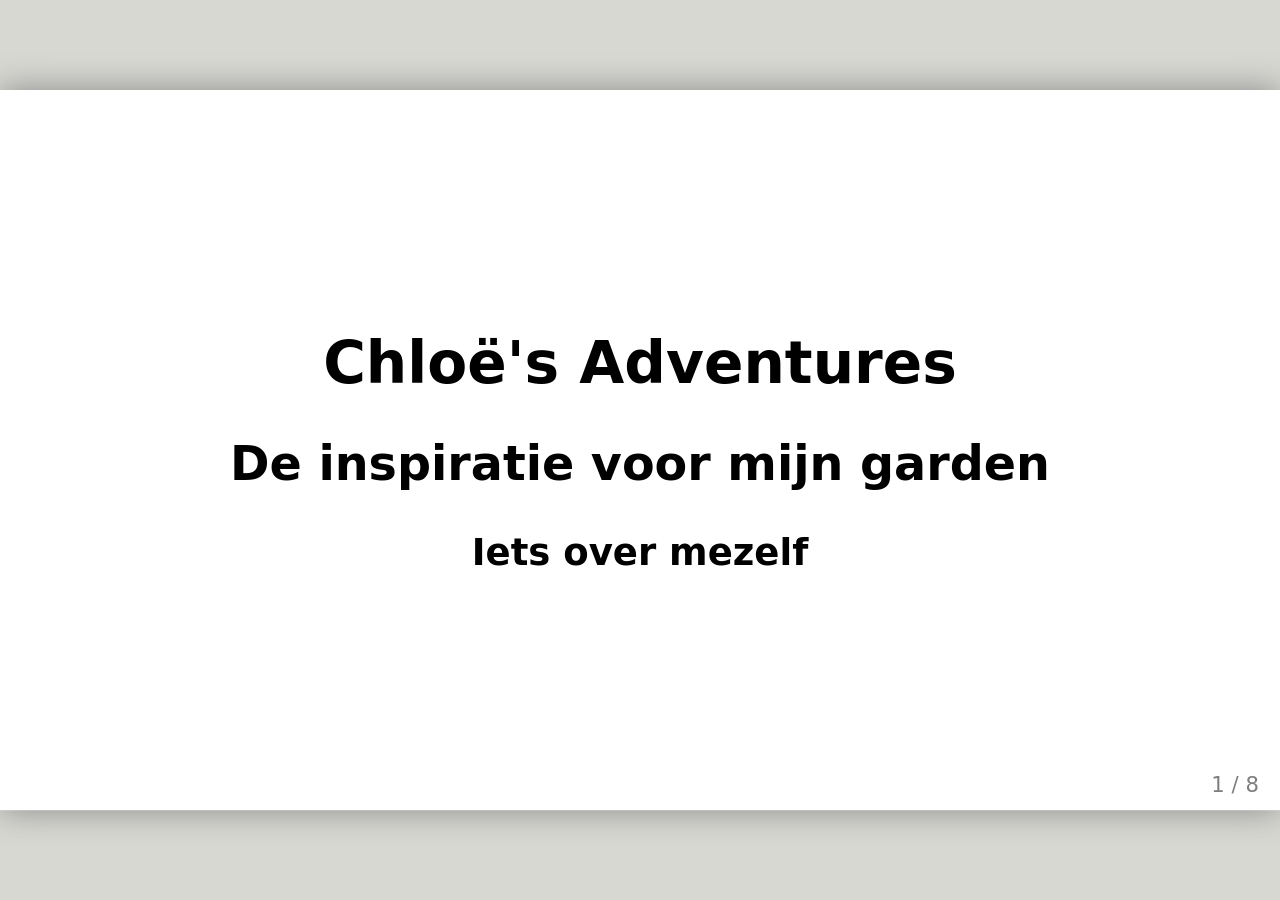
<file: oefeningen/presentatie/index.html>
<!doctype html>
<html lang="nl">
  <head>
    <meta charset="utf-8" />
    <title>Inspiratie voor mijn digital garden</title>
    <style>
      /* Zet de stylesheet naar je hand... of laat het lekker minimalistisch */
      body {
        font-family: system-ui, sans-serif;
      }
      .remark-code,
      .remark-inline-code {
        font-family: monospace;
      }
    </style>
  </head>
  <body>
    <textarea id="source">
class: center, middle
<!--
In deze textarea kan je in Markdown de slides aanpassen,
zie https://github.com/gnab/remark/wiki voor alle mogelijkheden!
-->

# Chloë's Adventures

## De inspiratie voor mijn garden
### Iets over mezelf
---

# Agenda

1. Mijn eerste idee 
2. Links voor inspo 
3. Afbeeldingen/voorbeelden 
4. samevatting


---

# Mijn eerste idee
- Desktop vibe + 
- Mijn intresses 
- waarom?
- Tekeningen (digitaal, schets, animatie, schilderen)
- Games (xbox, playstation, wii, wiiu, nintendo)
- Films (allerlei genres)
- superhero's (van jongs af aan)
- Anime (nog meer mogelijkheden)
- Muziek (familie)

---
# 10 links
### Persoonlijk (hoe maak ik iets mijn eige)
1.  https://olliveen.neocities.org/ (desktop idee)
2.  https://daikonet.neocities.org/ (andere vorm van desktop, cursor aanpassing)
3.  https://thegardenofmadeline.neocities.org/ (Desktop kleuren en vormen)
4.  https://codecreature.net/warnings/?redirect=/home/  (teken stijl, kleuren, font)
5.  https://atinytrashbag.neocities.org/  (vormgeving)
6.  https://ninacti0n.art/ (vormgeving, kleuren, font, achtergrond)
7.  https://uncannyvalley.neocities.org/ (creepy, darkmode)
8.  https://dir.aelysia.net/ (button, animaties, tekeningen, stijl, lightmode)
9.  https://runegod.net/  (animatie, teken inhoud)
10. https://ohmi.art/home (stijl, kleur,  tekeningen, darkmode)
11. https://leviathren.neocities.org/home (stijl, darkmode)
12. https://atomicgothic.neocities.org/ (animatie, tekenstijl, intro)
13. https://layercake.moe/ (animatie, kleur, stijl)


---

#### Mijn afbeeldingen
Ik wil graag mijn eigen intresses laten zien.
- wat komt er in terug?

<img src="./fotos_videos/moodboard_digitalgarden.png" alt="afbeelding van meerdere plaatjes persoonlijk moodboard" width="800" height="500">


---

<!-- Slide zonder titel! -->

Hieronder een voorbeeld voor het opnemen van een afbeelding. Het is iets lastiger
om met Remarkjs een heleboel afbeeldingen op één slide op te nemen, je hebt daar
veel custom CSS voor nodig. Een handige workaround is om in een fotobewerkingsprogramma
een aantal collages van de door jou gevonden afbeeldingen te maken en die op te
nemen als afbeelding op de slide...


![placeholder image](./placeholder.svg) 

---
background-image: url(./placeholder.svg)

... of als [background image](https://github.com/gnab/remark/wiki/Markdown#background-image) voor een slide.

---

# Introtekst
- Ik ben van plan om een soort chill plek te maken waar mensen op hun gemak door de pagina kunnen kijken,
om geinspireerd te raken.

- Ik word vaak geinspireerd als ik naar andere kijk, en ik zou dit ook graag voor andere kunnen doen.
Wat wil je een ander vertellen over je onderwerp ​

- eige tekeningen 
- Desktop customized (welcome to my world)

Ik wil het eerst hebben over tekenen, en animaties, en daarna toevoegen met andere subjects die me intreseren, zoals games, en films.

<!-- Laat onderstaande staan anders breekt je presentatie -->
    </textarea>
    <script src="./remark-latest.min.js"></script>
    <script>
      var slideshow = remark.create({
        ratio: "16:9",
      });
    </script>
  </body>
</html>
</file>
